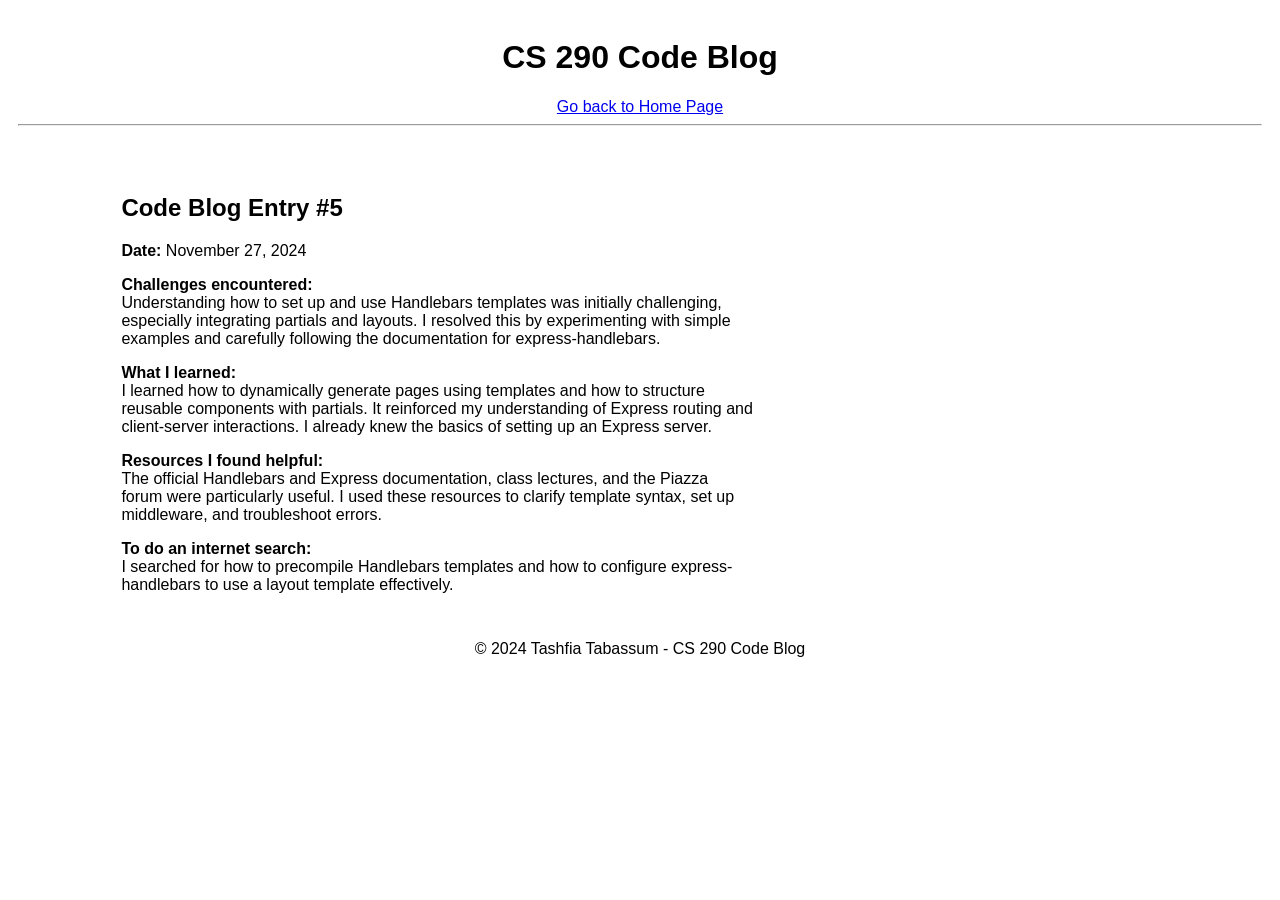
<file: blog.html>
<!DOCTYPE html>
<html lang="en">
<head>
    <meta charset="UTF-8">
    <meta name="viewport" content="width=device-width, initial-scale=1.0">
    <title>CS 290 Code - Blog</title>
    <style>
        body {
            font-family: Arial, sans-serif;
        }
        .container {
            display: flex;
            justify-content: space-between;
            padding: 10px;
        }

        .info {
            width: 50%;
            padding-left: 3cm; 
        }

        .blog {
            width: 50%;
            padding-left: 3cm;
        }

        header {
            text-align: center;
            padding: 10px;
        }

        section {
            margin-top: 20px;
            padding-left: 3cm; 
            padding: 10px;
        }

        footer {
            text-align: center;
            margin-top: 20px;
        }
    </style>

    <header>
        <h1>CS 290 Code Blog</h1>
        <nav>    
            <a href="index.html">Go back to Home Page</a>  
        </nav>
        <hr>
    </header>

    <section class="blog">
        <h2>Code Blog Entry #5</h2>
        <p><strong>Date:</strong> November 27, 2024</p>
        <p>
            <strong>Challenges encountered:</strong> <br>
            Understanding how to set up and use Handlebars templates was initially challenging, especially integrating partials and layouts. I resolved this by experimenting with simple examples and carefully following the documentation for express-handlebars.
        </p>
        <p>
            <strong>What I learned:</strong> <br>
            I learned how to dynamically generate pages using templates and how to structure reusable components with partials. It reinforced my understanding of Express routing and client-server interactions. I already knew the basics of setting up an Express server.
        </p>
        <p>
            <strong>Resources I found helpful:</strong> <br>
            The official Handlebars and Express documentation, class lectures, and the Piazza forum were particularly useful. I used these resources to clarify template syntax, set up middleware, and troubleshoot errors.
        </p>
		<p>
            <strong> To do an internet search:</strong> <br>
            I searched for how to precompile Handlebars templates and how to configure express-handlebars to use a layout template effectively.
        </p>
    </section>

    <footer>
        <p>&copy; 2024 Tashfia Tabassum - CS 290 Code Blog</p>
    </footer>
</body>
</html>
</file>
